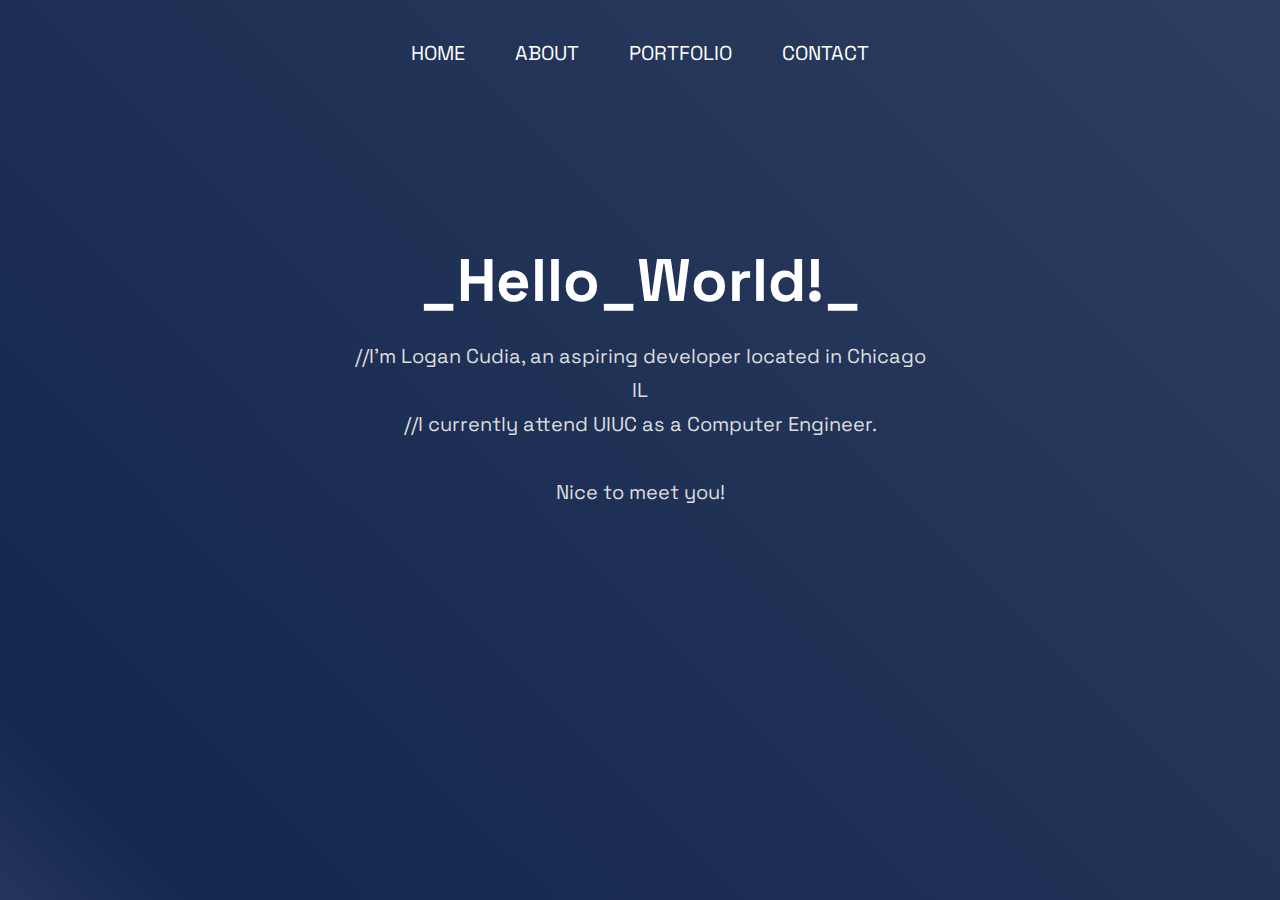
<file: index3.html>
<!DOCTYPE html>
<html>
    <head>
        <meta charset="utf-8">
        <meta http-equiv="X-UA-Compatible" content="IE=edge">
        <title>Logan's Portfolio</title>
        <meta name="E portfolio" content="Logan's Information">
        <meta name="viewport" content="width=device-width, initial-scale=1">
        <link rel="stylesheet" href="styles3.css">
        <link rel="preconnect" href="https://fonts.googleapis.com"><link rel="preconnect" href="https://fonts.gstatic.com" crossorigin><link href="https://fonts.googleapis.com/css2?family=Space+Grotesk:wght@400;700&display=swap" rel="stylesheet">
        <style> @import url('https://fonts.googleapis.com/css2?family=Space+Grotesk:wght@400;700&display=swap'); </style>
    </head>

    <body>
        <div class="header">
		<ul>
			<li>
				<a href="#">Home</a>
			</li>
			<li>
				<a href="#">About</a>
			</li>
			<li>
				<a href="#">Portfolio</a>
			</li>
			<li>
				<a href="#">Contact</a>
			</li>
		</ul>
		<h2> _Hello_World!_</h2>
		<p> //I'm Logan Cudia, an aspiring developer located in Chicago IL <br>//I currently attend UIUC as a Computer Engineer. <br><br>Nice to meet you! </p>
	    </div>
        
        <script src="" async defer></script>
    </body>
</html>
</file>
<file: styles3.css>
* {
	margin: 0;
	padding: 0;
}
body {
	font-family: 'Space Grotesk', sans-serif;
}
.header {
	z-index: 1;
	background: linear-gradient(45deg, #F1F6F9, #14274E, #394867,#9BA4B4);
	background-size: 400% 400%;
	width: 100%;
	height: 100vh;
	animation: animate 15s ease infinite;
}
.header ul {
	height: 50px;
	display: flex;
	justify-content: center;
}
.header ul li {
	display: inline-block;
	padding: 40px 15px;
}
.header ul li a {
	text-decoration: none;
	color: #fff;
	text-transform: uppercase;
	font-size: 20px;
	padding: 5px 10px;
}
.header ul li a:hover {
	background: #fff;
	color: #000;
}
.header h2 {
	text-align: center;
	color: #fff;
	font-size: 60px;
	margin-top: 15%;
	margin-bottom: 20px;
}
.header p {
	text-align: center;
	font-size: 20px;
	width: 45%;
	margin: auto;
	color: #ddd;
	line-height: 1.7;
}
@keyframes animate {
	0% {
		background-position: 0% 50%;
	}
	50% {
		background-position: 100% 50%;
	}
	100% {
		background-position: 0% 50%;
	}
}
</file>
